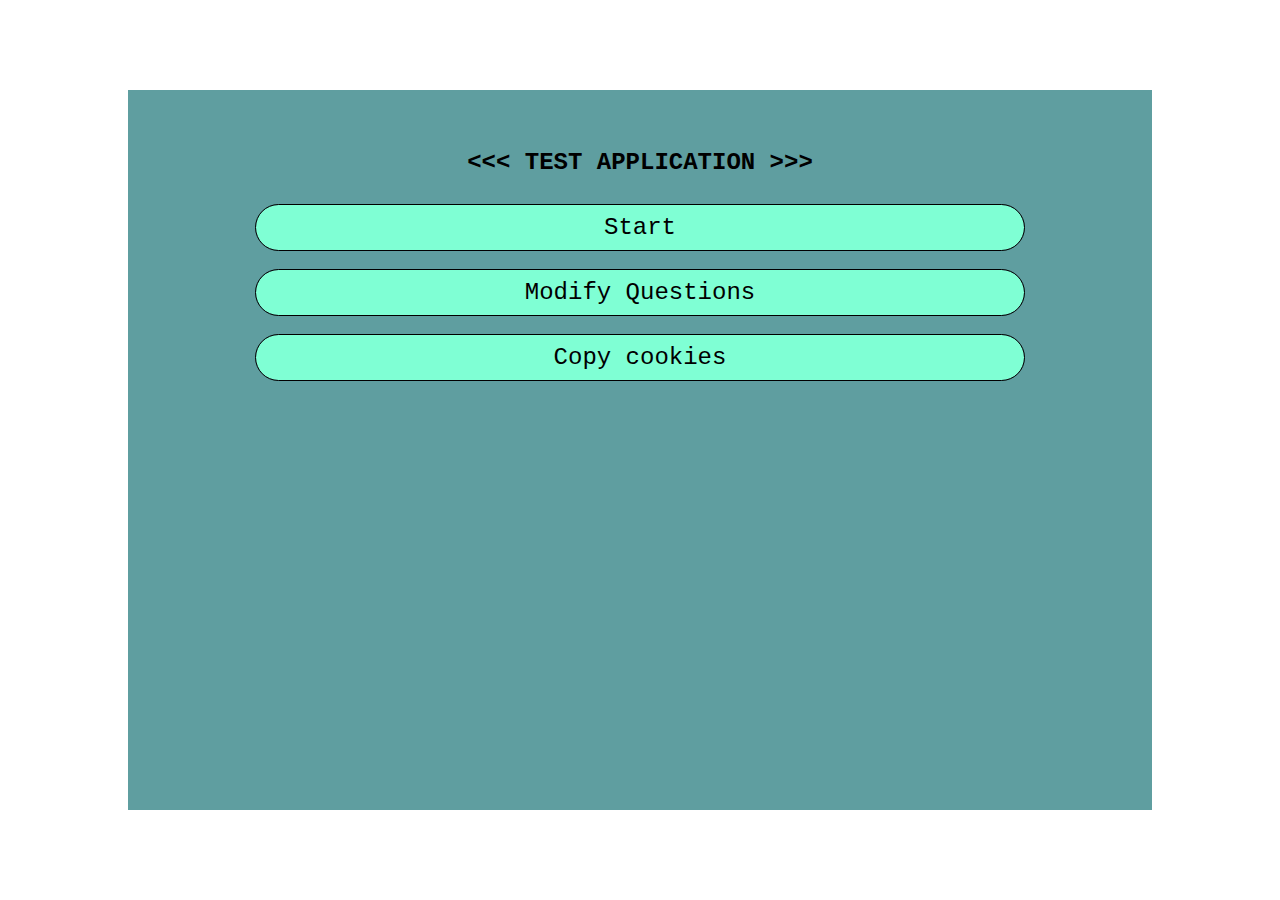
<file: index.html>
<!DOCTYPE html>
<html lang="en">
  <head>
    <meta charset="UTF-8" />
    <meta name="viewport" content="width=device-width, initial-scale=1.0" />
    <title>Test Application</title>
    <link rel="stylesheet" href="./storage/style/index.css" />
  </head>
  <body>
    <main>
      <h2><<< TEST APPLICATION >>></h2>
      <section>
        <a href="./pages/test.html" class="button">Start</a>
        <a href="./pages/modify.html" class="button">Modify Questions</a>
        <a onclick="copy(document.cookie)" class="button">Copy cookies</a>
      </section>
    </main>
  </body>
</html>
</file>
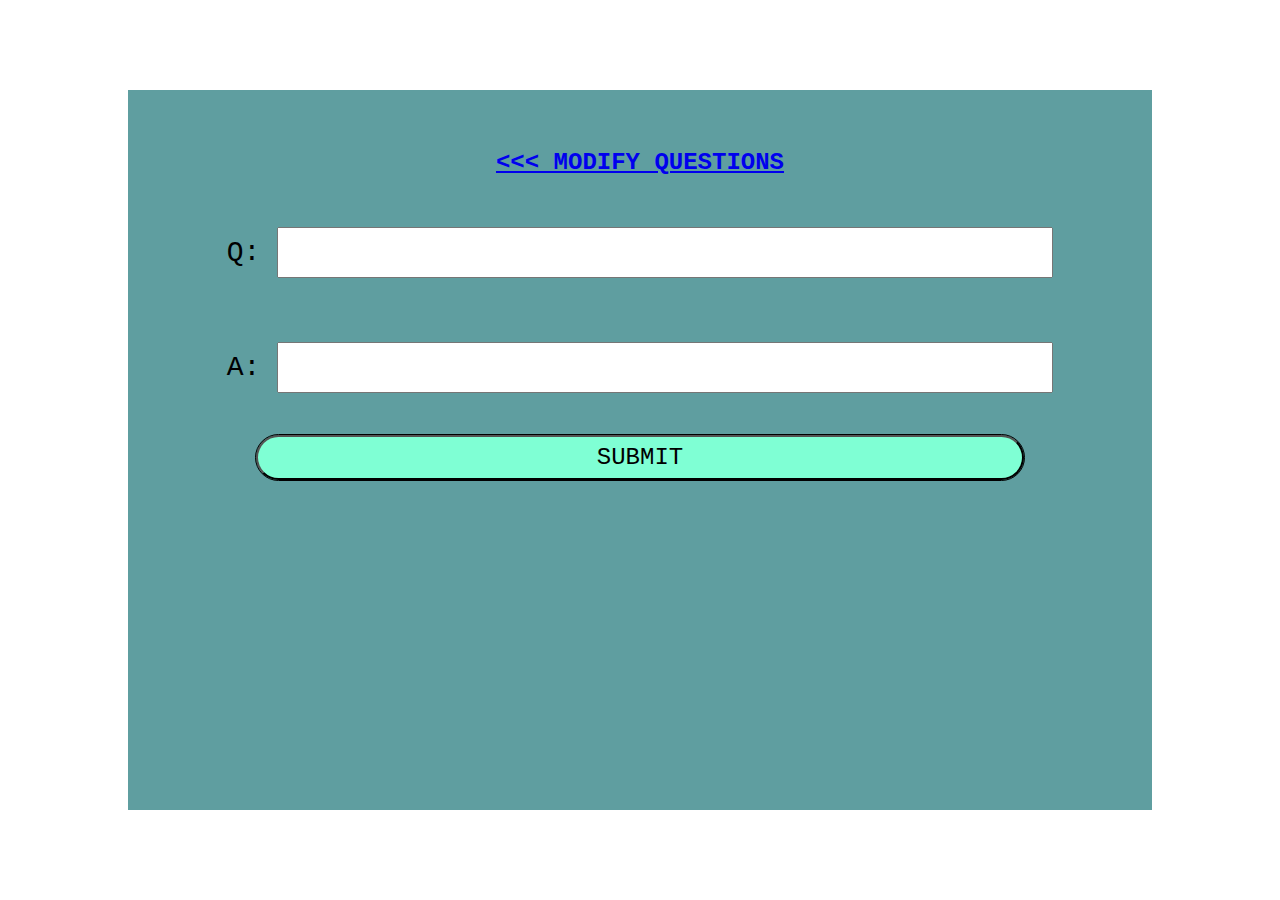
<file: pages/add.html>
<!DOCTYPE html>
<html lang="en">
  <head>
    <meta charset="UTF-8" />
    <meta name="viewport" content="width=device-width, initial-scale=1.0" />
    <title>Document</title>
    <link rel="stylesheet" href="../storage/style/index.css" />
    <script
      type="module"
      src="../storage/scripts/submitQuestion.js"
      defer="defer"
    ></script>
  </head>
  <body>
    <main>
      <a href="./modify.html"><h2><<< MODIFY QUESTIONS</h2></a>
      <section>
        <form>
          <div class="inputWrap">
            <label for="question">Q: </label>
            <input required type="text" name="question" />
          </div>
          <div class="inputWrap">
            <label for="answer">A: </label>
            <input required type="text" name="answer" />
          </div>
          <button type="button" id="submitQ" class="button">SUBMIT</button>
        </form>
      </section>
    </main>
  </body>
</html>
</file>
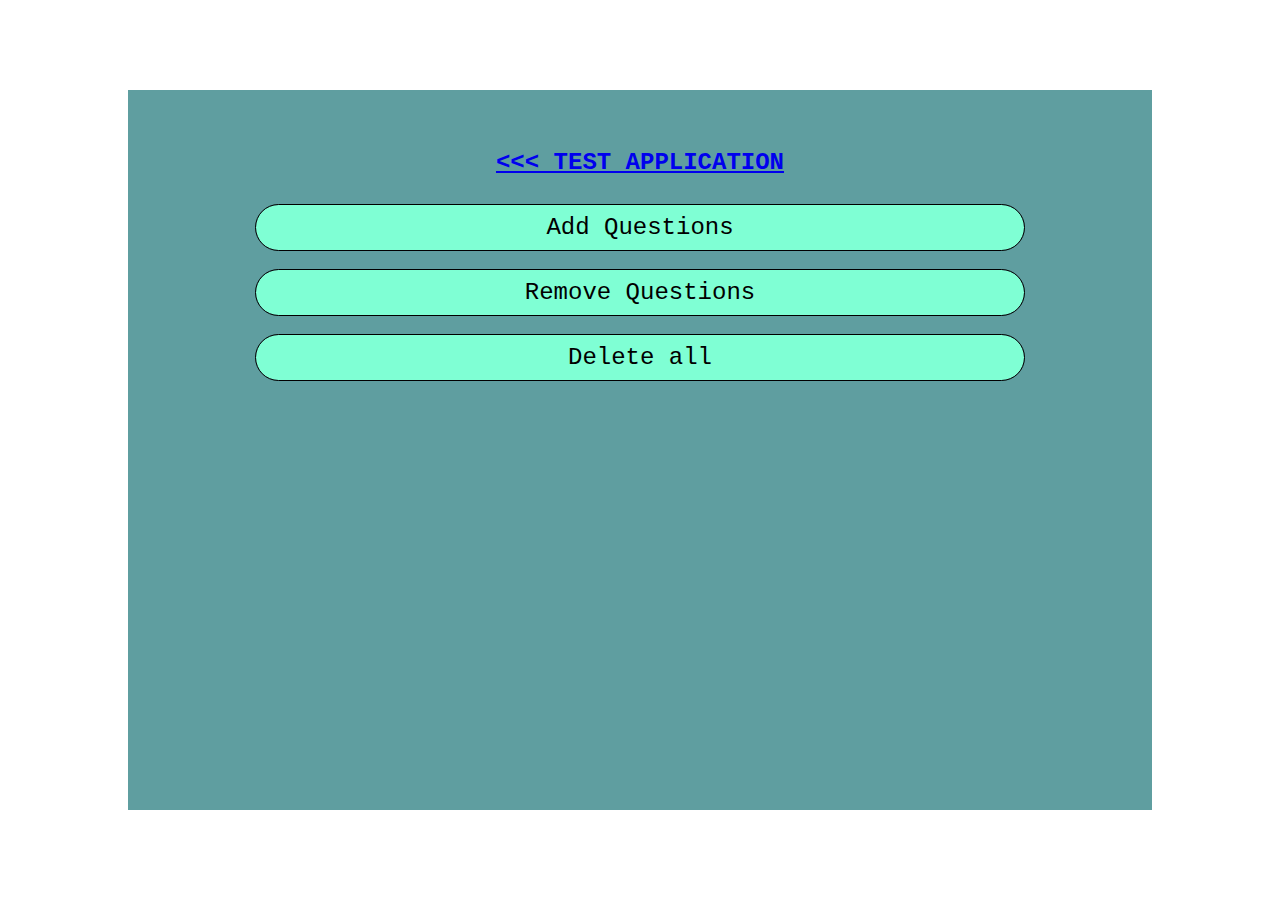
<file: pages/modify.html>
<!DOCTYPE html>
<html lang="en">
  <head>
    <meta charset="UTF-8" />
    <meta name="viewport" content="width=device-width, initial-scale=1.0" />
    <title>Modify Questions</title>
    <link rel="stylesheet" href="../storage/style/index.css" />
  </head>
  <body>
    <main>
      <a href="../index.html"><h2><<< TEST APPLICATION</h2></a>
      <section>
        <a href="./add.html" class="button">Add Questions</a>
        <a href="./remove.html" class="button">Remove Questions</a>
        <a
          onclick="if(confirm('Are you sure you want to delete all the questions?')){ copy(document.cookie); alert('Questions copied to the clipboard and deleted from the browser.'); document.cookie = 'questions=; expires=Thu, 01 Jan 1970 00:00:00 UTC; path=/;';}"
          class="button"
          >Delete all</a
        >
      </section>
    </main>
  </body>
</html>
</file>
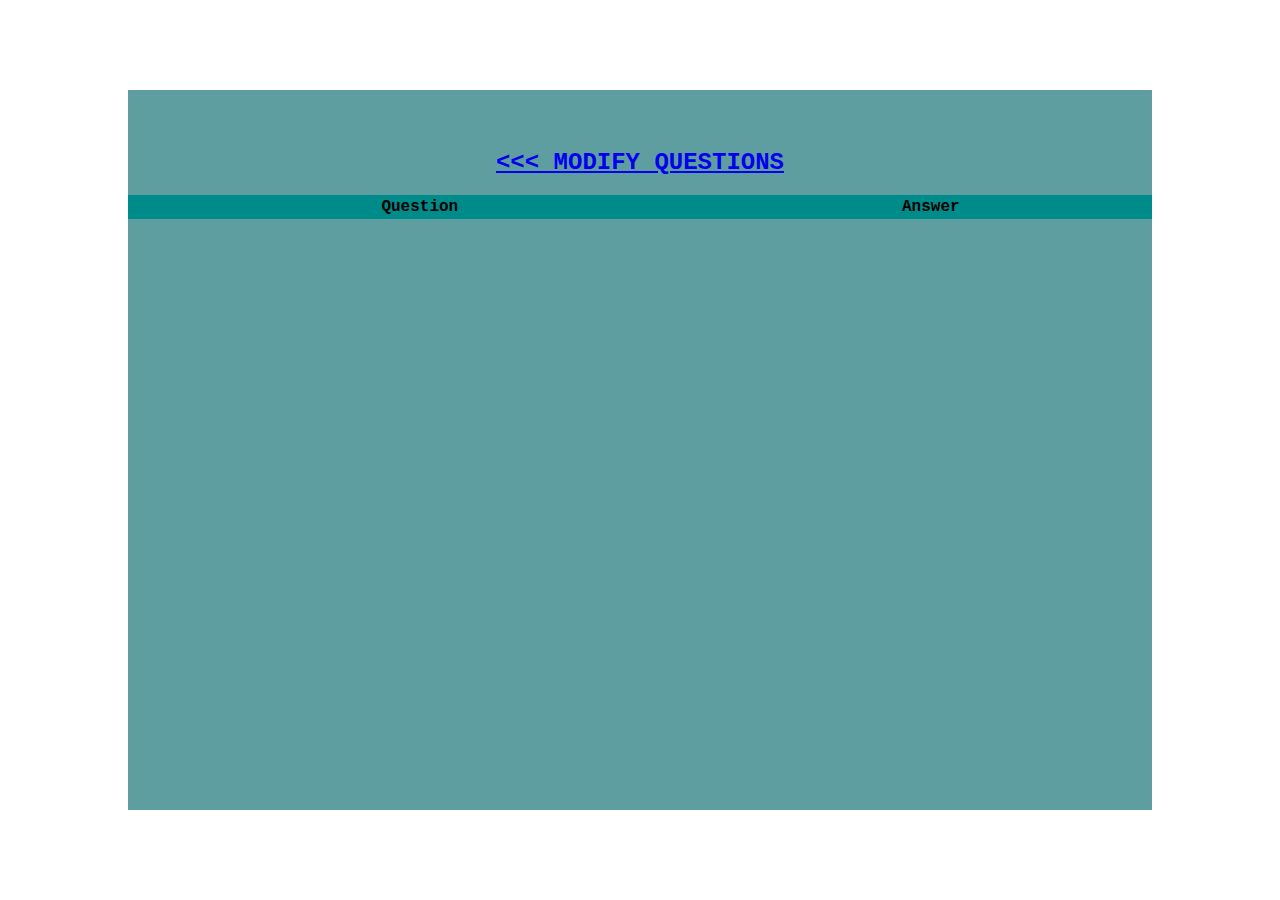
<file: pages/remove.html>
<!DOCTYPE html>
<html lang="en">
  <head>
    <meta charset="UTF-8" />
    <meta name="viewport" content="width=device-width, initial-scale=1.0" />
    <title>Document</title>
    <link rel="stylesheet" href="../storage/style/index.css" />
    <script
      type="module"
      src="../storage/scripts/removeQuestions.js"
      defer="defer"
    ></script>
  </head>
  <body>
    <main>
      <a href="./modify.html"><h2><<< MODIFY QUESTIONS</h2></a>
      <section>
        <table id="existingQuestions">
          <thead>
            <tr>
              <th>Question</th>
              <th>Answer</th>
            </tr>
          </thead>
          <tbody></tbody>
        </table>
      </section>
    </main>
  </body>
</html>
</file>
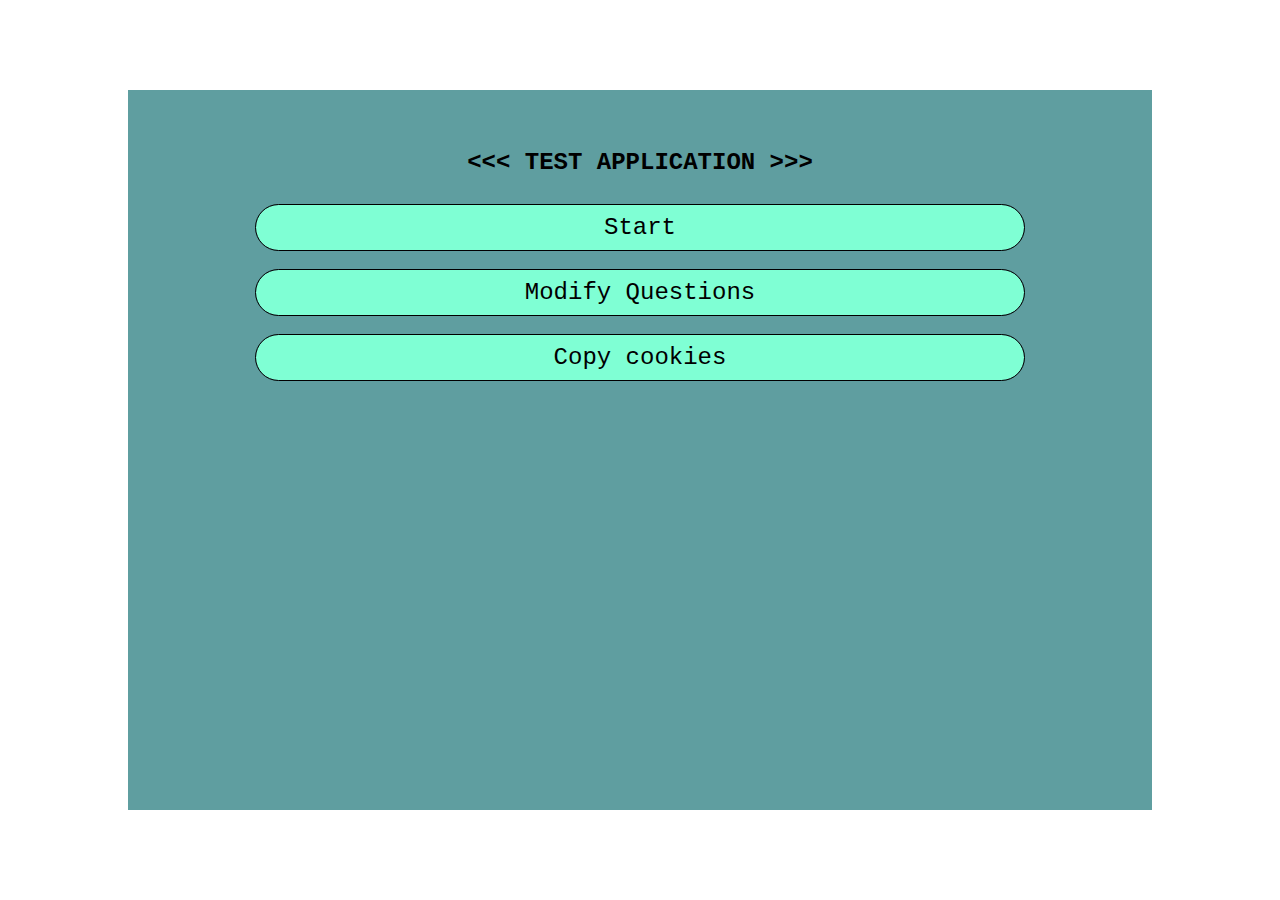
<file: pages/test.html>
<!DOCTYPE html>
<html lang="en">
  <head>
    <meta charset="UTF-8" />
    <meta name="viewport" content="width=device-width, initial-scale=1.0" />
    <title>Document</title>
    <link rel="stylesheet" href="../storage/style/index.css" />
    <script
      type="module"
      src="../storage/scripts/startTest.js"
      defer="defer"
    ></script>
  </head>
  <body>
    <main>
      <a href="../index.html"><h2><<< TEST APPLICATION</h2></a>
      <section id="questionPanel">
        <h2 id="timer">00:30</h2>
        <h1 id="question">
          <span class="label"> Question 1/x: </span>
          <br />
          <span class="q"> Test question </span>
        </h1>
        <div id="showAnswer" class="button">Show answer</div>
      </section>
      <section class="hidden" id="answerPanel">
        <h1 id="question">
          <span class="label"> Question 1/x: </span>
          <br />
          <br />
          <span class="q"> Test question </span>
          <br />
          <br />
          <span class="a"> Test answer </span>
        </h1>
        <div style="color: green" id="markYes" class="button">
          ✔ Answered correctly ✔
        </div>
        <div style="color: indianred" id="markNo" class="button">
          ✖ Answered wrong ✖
        </div>
      </section>
    </main>
  </body>
</html>
</file>
<file: storage/style/index.css>
* {
  font-family: "Courier New", Courier, monospace;
}

main {
  background-color: cadetblue;
  width: 80%;
  height: 80%;
  position: absolute;
  left: 10%;
  top: 10%;

  display: flex;
  justify-content: center;
  align-items: center;
  flex-direction: column;
}

main section {
  height: 80%;
  width: 100%;

  display: flex;
  justify-content: flex-start;
  align-items: center;
  flex-direction: column;
}

main form {
  display: flex;
  justify-content: center;
  align-items: center;
  flex-direction: column;
}

.button {
  background-color: aquamarine;
  outline: black 1px solid;
  border-radius: 25px;
  height: 5vh;
  width: 60vw;

  display: flex;
  justify-content: center;
  align-items: center;
  font-size: x-large;
  cursor: pointer;
  transition: background-color 1s;
  margin: 10px 0;

  text-decoration: none;
  color: black;
}

.button:hover {
  background-color: azure;
  transition: background-color 1s;
}

label,
input {
  font-size: 1.75rem;
}

input {
  height: 5vh;
  width: 60vw;
}

div.inputWrap {
  margin: 2rem 0;
}

table#existingQuestions {
  max-height: 100%;
  width: 100%;
  background-color: darkcyan;
}

table#existingQuestions td {
  text-align: center;
  background-color: white;
}

table#existingQuestions td:nth-child(3) {
  font-size: 2rem;
}

.deleteRow {
  cursor: pointer;
}

h1#question {
  text-align: center;
}

section.hidden {
  display: none;
}
</file>
